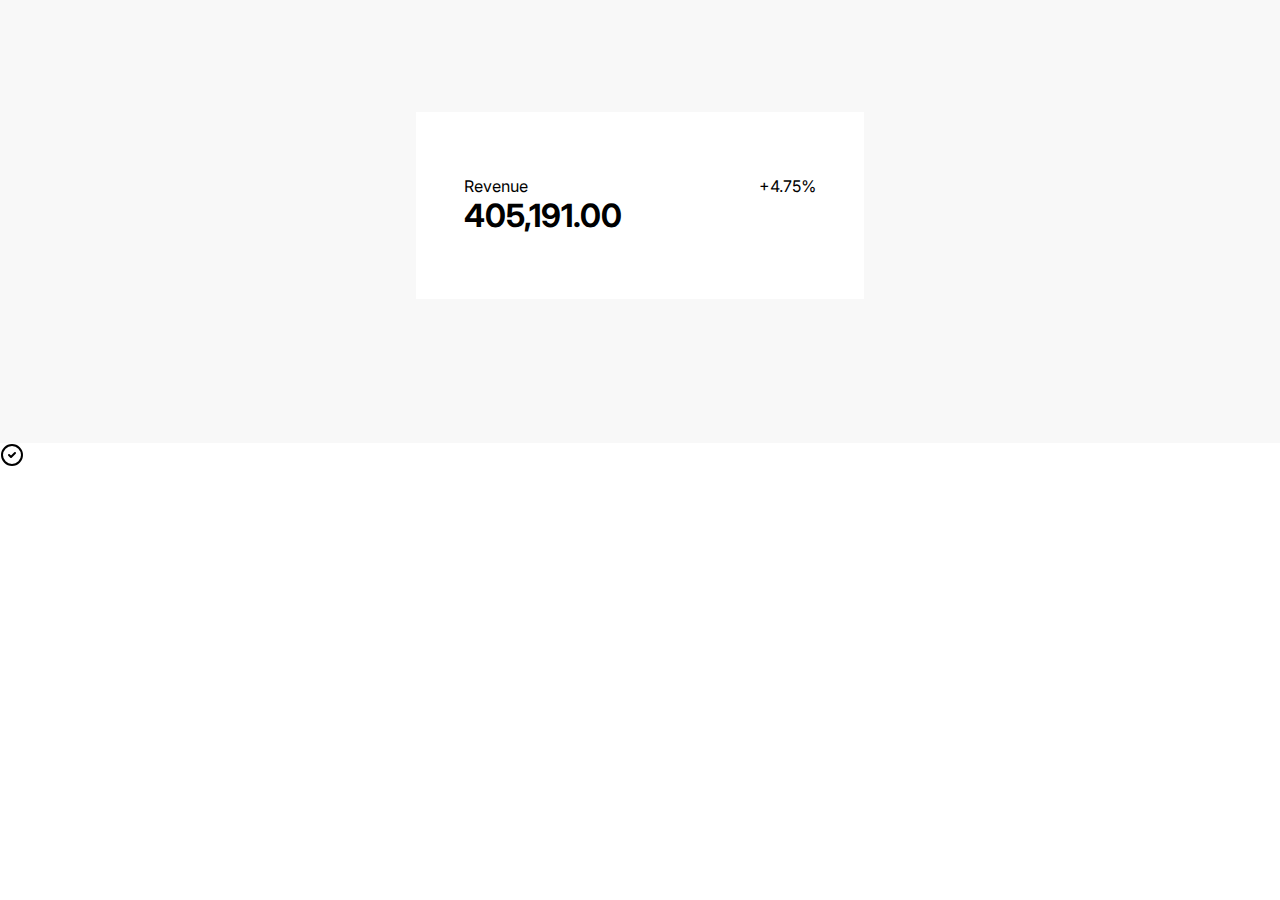
<file: index.html>
<!DOCTYPE html>
<html lang="en">
<head>
  <meta charset="UTF-8">
  <meta name="viewport" content="width=device-width, initial-scale=1.0">
  <title>Random Creations</title>
  <link rel="stylesheet" href="./style.css">
  <link href="https://fonts.googleapis.com/css2?family=Material+Symbols+Outlined" rel="stylesheet" />
</head>
<body>
  

  <div class="outer-container">
    <div class="card-container">
      <div class="revenue-and-percent-container">
        <div class="revenue-container">
          <p>Revenue</p>
        </div>

        <div class="percent-container">
          <p>+4.75%</p>
        </div>
      </div>

      <div class="amount-container">
        <h1>405,191.00</h1>
      </div>
    </div>
  </div>


  <img src="./images/Check.svg" alt="">
</body>
</html>
</file>
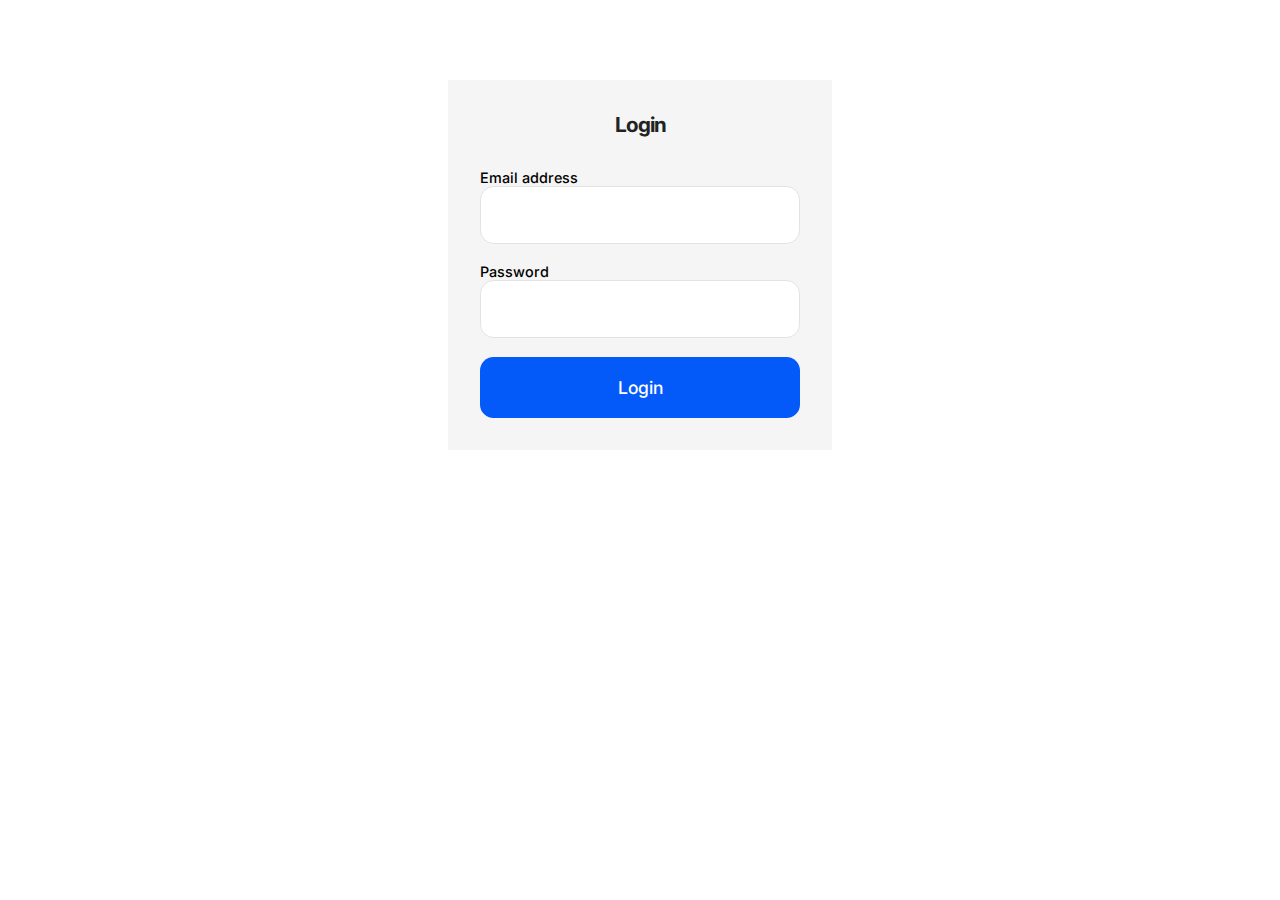
<file: form.html>
<!DOCTYPE html>
<html lang="en">
<head>
    <meta charset="UTF-8">
    <meta name="viewport" content="width=device-width, initial-scale=1.0">
    <title>Login Form</title>
    <link rel="stylesheet" href="./form.css">
</head>
<body>
    <form class="form">

        <div class="form-title-container">
            <h1>Login</h1>
        </div>

        <div class="form-elements-container">
            <div class="input-group">
                <label for="email">Email address</label>
                <input type="email" name="email" id="email" autofocus>
            </div>

            <div class="input-group">
                <label for="password">Password</label>
                <input type="password" name="password" id="password">
            </div>

            <div class="form-button-container">
                <button type="submit">Login</button>
            </div>
        </div>

    </form>
</body>
</html>
</file>
<file: form.css>
@import url('https://fonts.googleapis.com/css2?family=Inter:ital,opsz,wght@0,14..32,100..900;1,14..32,100..900&display=swap');

*{
    margin: 0;
    padding: 0;
    box-sizing: border-box;
    font-family: "Inter", sans-serif;
}

.form{
    width: 30%;
    height: auto;
    background-color: #f5f5f5;
    margin: 5rem auto;
    padding: 2rem;
    display: flex;
    flex-direction: column;
    justify-content: start;
    align-items: center;
    row-gap: 2rem;
}

.form-title-container{
    width: fit-content;
    height: auto;
}

.form-title-container h1{
    color: #222222;
    font-size: clamp(1rem, 1vw + 0.5rem, 2rem);
    letter-spacing: -1px;
}

.form-elements-container{
    width: 100%;
    height: auto;
    display: flex;
    flex-direction: column;
    justify-content: start;
    align-items: start;
    row-gap: 1.2rem;
}

.input-group{
    width: 100%;
    height: auto;
    display: flex;
    flex-direction: column;
    justify-content: start;
    align-items: start;
}

.input-group label{
    font-size: 0.9rem;
    font-weight: 500;
}

.input-group input{
    width: 100%;
    height: auto;
    padding: 1.25rem 1rem;
    border-radius: 0.85rem;
    outline: none;
    border: 1px solid #e3e3e3;
}

.form-button-container{
    width: 100%;
    height: auto;
}

.form-button-container button{
    width: 100%;
    height: auto;
    background-color: #0459f9;
    color: white;
    outline: none;
    border: none;
    padding: 1.25rem 1rem;
    border-radius: 0.85rem;
    cursor: pointer;
    font-weight: 500;
    font-size: 1.1rem;
}
</file>
<file: style.css>
@import url('https://fonts.googleapis.com/css2?family=Inter:ital,opsz,wght@0,14..32,100..900;1,14..32,100..900&display=swap');

/* Reset the page */
*{
    margin: 0;
    padding: 0;
    box-sizing: border-box;
    font-family: "Inter", sans-serif;
}

.outer-container{
    width: 100%;
    height: auto;
    padding-top: 7rem;
    padding-bottom: 9rem;
    background-color: #f8f8f8;
    display: flex;
    flex-direction: row;
    justify-content: center;
    align-items: center;
}

.card-container{
    width: 35%;
    height: auto;
    background-color: white;
    display: flex;
    flex-direction: column;
    justify-content: start;
    align-items: start;
    padding: 4rem 3rem;
}

.revenue-and-percent-container{
    width: 100%;
    height: auto;
    display: flex;
    flex-direction: row;
    justify-content: space-between;
    align-items: center;
    
}
</file>
